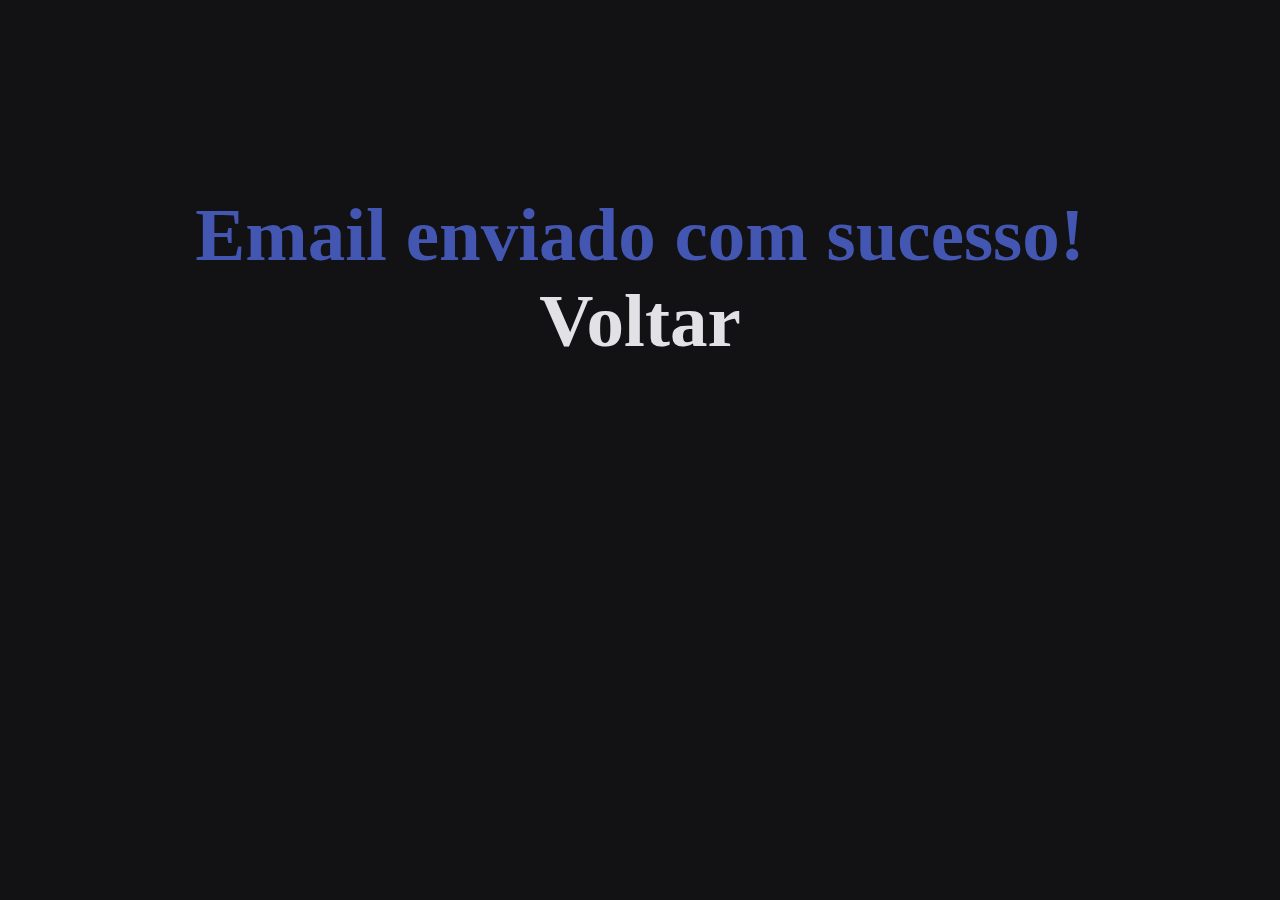
<file: email.html>
<!DOCTYPE html>
<html lang="pt-br">
  <head>
    <meta charset="UTF-8" />
    <meta name="viewport" content="width=device-width, initial-scale=1.0" />
    <title>Endrew Portfolio</title>

    <link rel="stylesheet" href="css/email.css" />
  </head>
  <body>
    <div class="email" id="email">
      <h2>Email enviado com sucesso!</h2>
      <h2 class="botao"><a href="/index.html">Voltar</a></h2>
    </div>
  </body>
</html>
</file>
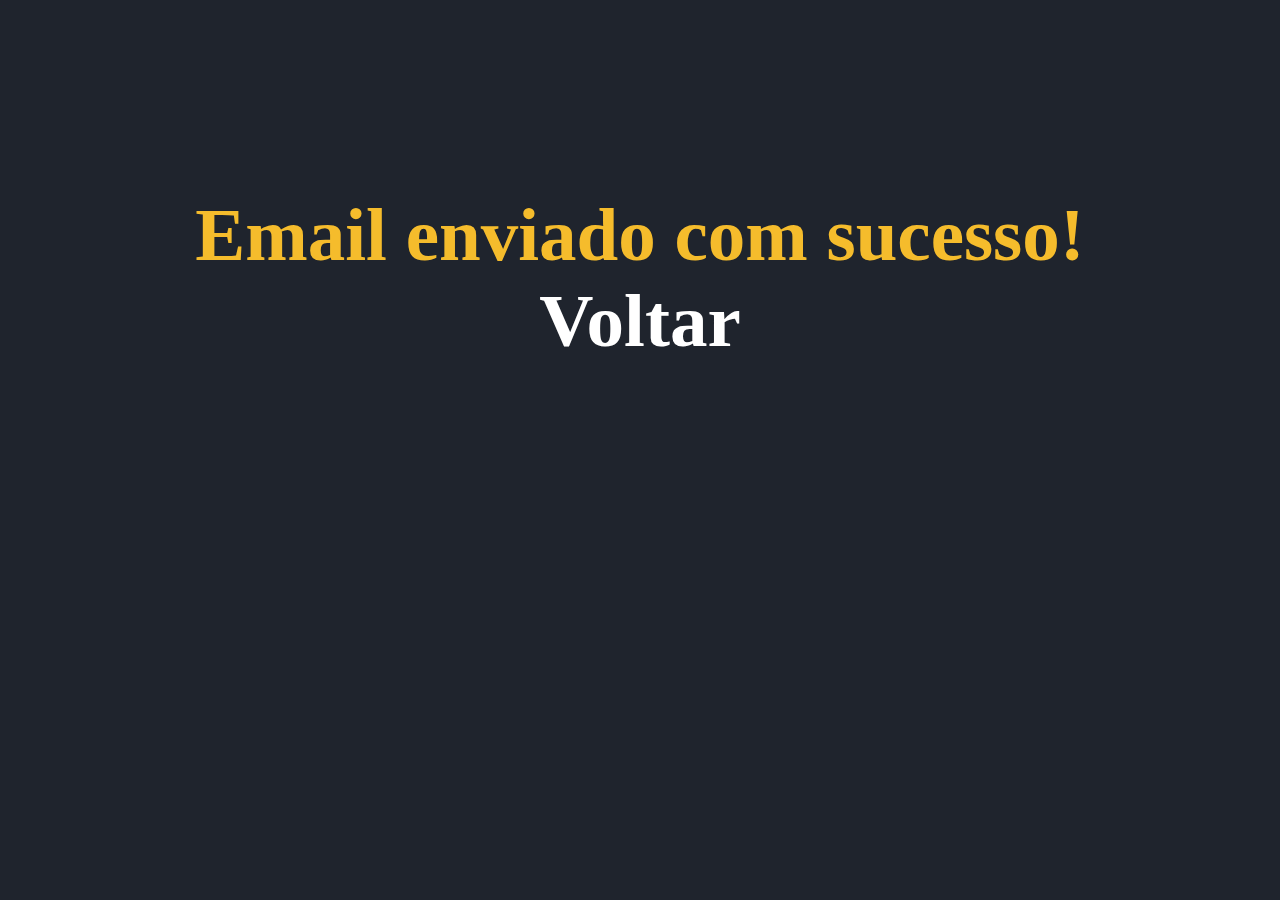
<file: assets/pages/email.html>
<!DOCTYPE html>
<html lang="pt-br">
  <head>
    <meta charset="UTF-8" />
    <meta name="viewport" content="width=device-width, initial-scale=1.0" />
    <title>Endrew Portfolio</title>

    <link rel="stylesheet" href="/assets/css/email.css" />
  </head>
  <body>
    <div class="email" id="email">
      <h2>Email enviado com sucesso!</h2>
      <h2 class="botao"><a href="/assets/pages/portfolio.html">Voltar</a></h2>
    </div>
  </body>
</html>
</file>
<file: css/email.css>
* {
  padding: 0;
  margin: 0;
}

:root {
  --bg-color: #121214;
  --second-bg-color: #1a1a1e;
  --text-color: #e1e1e6;
  --main-color: #4356b2;
}

body {
  background-color: var(--bg-color);
}

.email {
  max-width: 70rem;
  margin: 1rem auto;
  align-items: center;
  justify-content: center;
  display: flex;
  margin-bottom: 3rem;
  flex-direction: column;
  margin-top: 9rem;
  font-size: 50px;
  text-decoration: none;
  color: var(--main-color);
  padding: 3rem;
}

a {
  text-decoration: none;
  color: var(--text-color);
  padding: 1rem;
  margin-top: 3rem;
}

a:hover {
  color: var(--text-color);
  text-decoration: none;
  text-shadow: 0 0 1rem var(--main-color);
}

@media (max-width: 450px) {
  .email {
    width: 90vw;
    text-align: center;
    display: flex;
    justify-content: center;
    margin-top: 10rem;
    grid-template-columns: 1fr;
    margin-bottom: 3rem;
    font-size: 2.6rem;
    min-height: auto;
  }
}

/* BARRA DE REOLAGEM */

::-webkit-scrollbar {
  width: 8px; /* Largura da barra de rolagem */
}

/* Parte da barra de rolagem que desliza */
::-webkit-scrollbar-thumb {
  background-color: #4356b2; /* Cor do "thumb" da barra de rolagem */
  border-radius: 6px; /* Arredondar os cantos do thumb */
}

/* Parte da barra de rolagem sem interação */
::-webkit-scrollbar-track {
  background-color: #121214; /* Cor do fundo da barra de rolagem */
}
</file>
<file: assets/css/email.css>
* {
  padding: 0;
  margin: 0;
}

:root {
  --bg-color: #1f242d;
  --second-bg-color: #323946;
  --text-color: #fff;
  --main-color: #f5bc2c;
}

body {
  background-color: var(--bg-color);
}

.email {
  max-width: 70rem;
  margin: 1rem auto;
  align-items: center;
  justify-content: center;
  display: flex;
  margin-bottom: 3rem;
  flex-direction: column;
  margin-top: 9rem;
  font-size: 50px;
  text-decoration: none;
  color: var(--main-color);
  padding: 3rem;
}

a {
  text-decoration: none;
  color: var(--text-color);
  padding: 1rem;
  margin-top: 3rem;
}

a:hover {
  color: var(--text-color);
  text-decoration: none;
  text-shadow: 0 0 1rem var(--main-color);
}

@media (max-width: 450px) {
  .email {
    width: 90vw;
    text-align: center;
    display: flex;
    justify-content: center;
    margin-top: 10rem;
    grid-template-columns: 1fr;
    margin-bottom: 3rem;
    font-size: 2.6rem;
    min-height: auto;
  }
}
</file>
